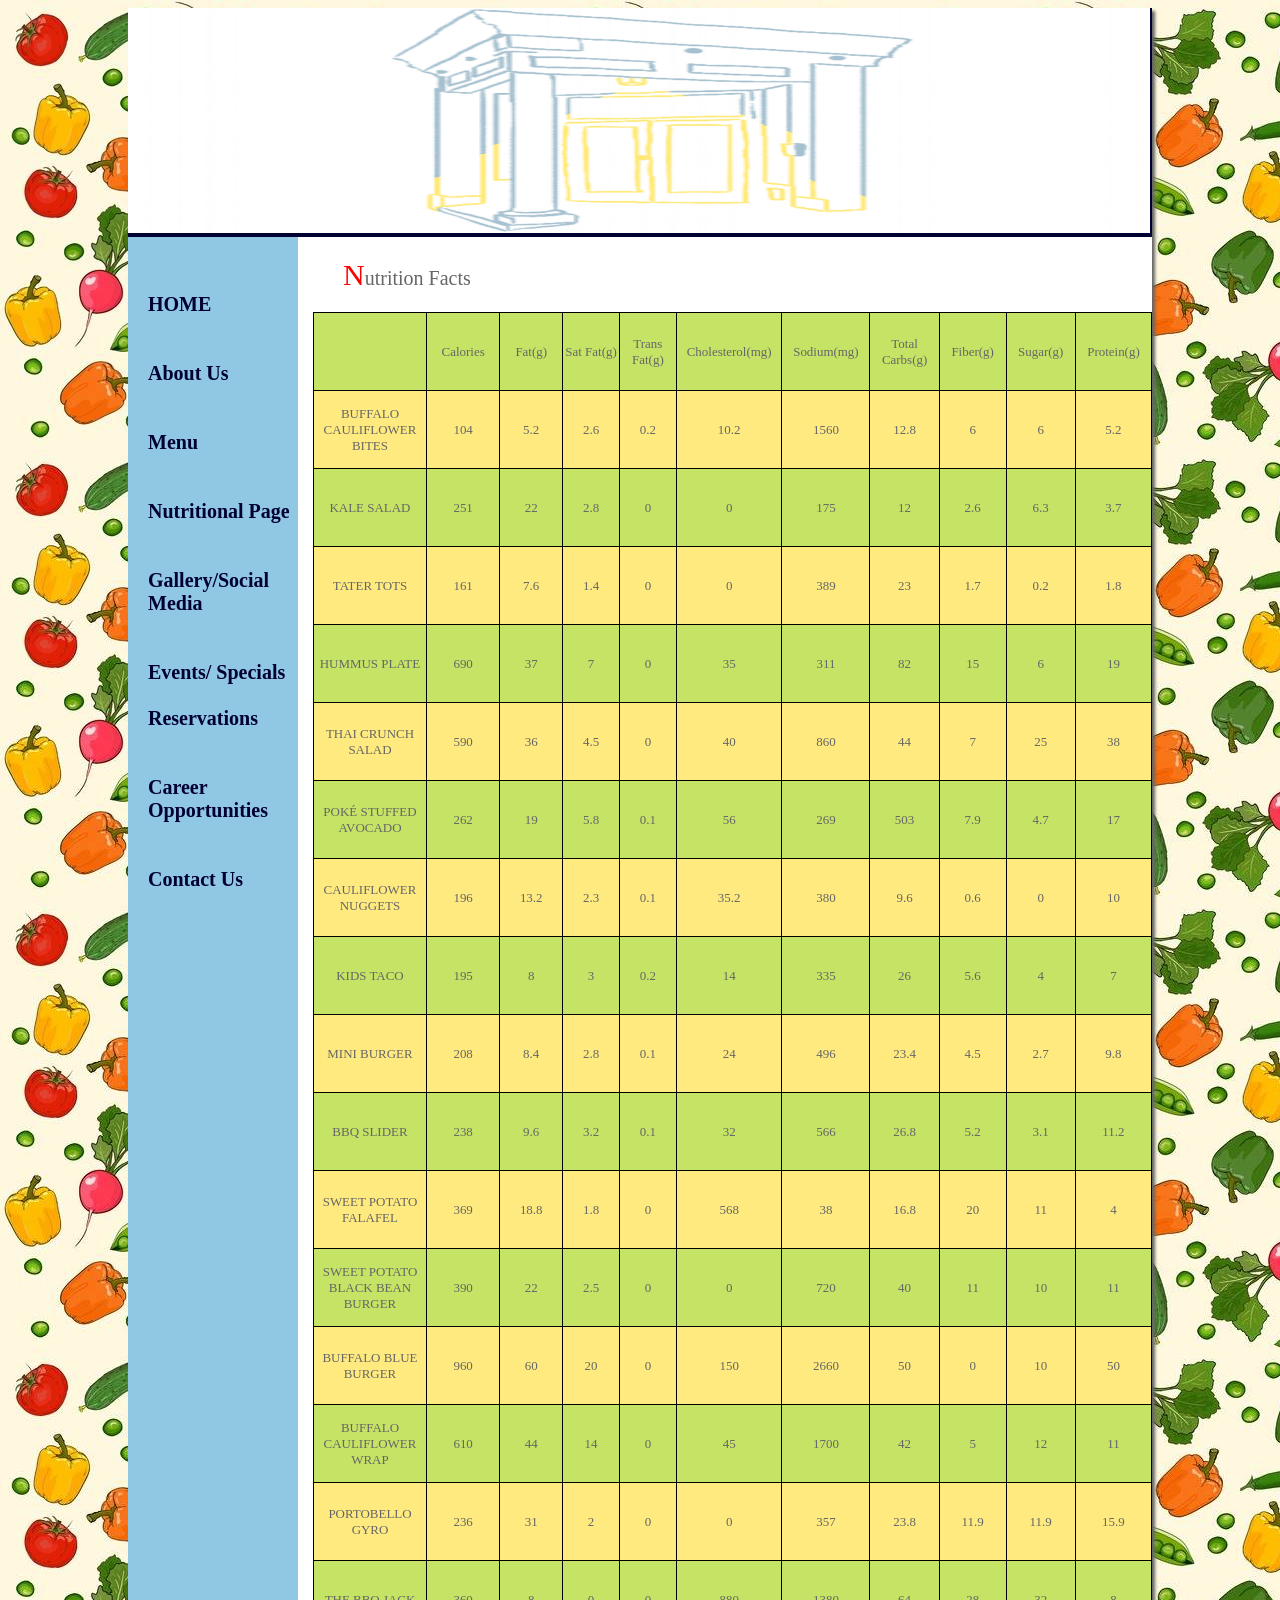
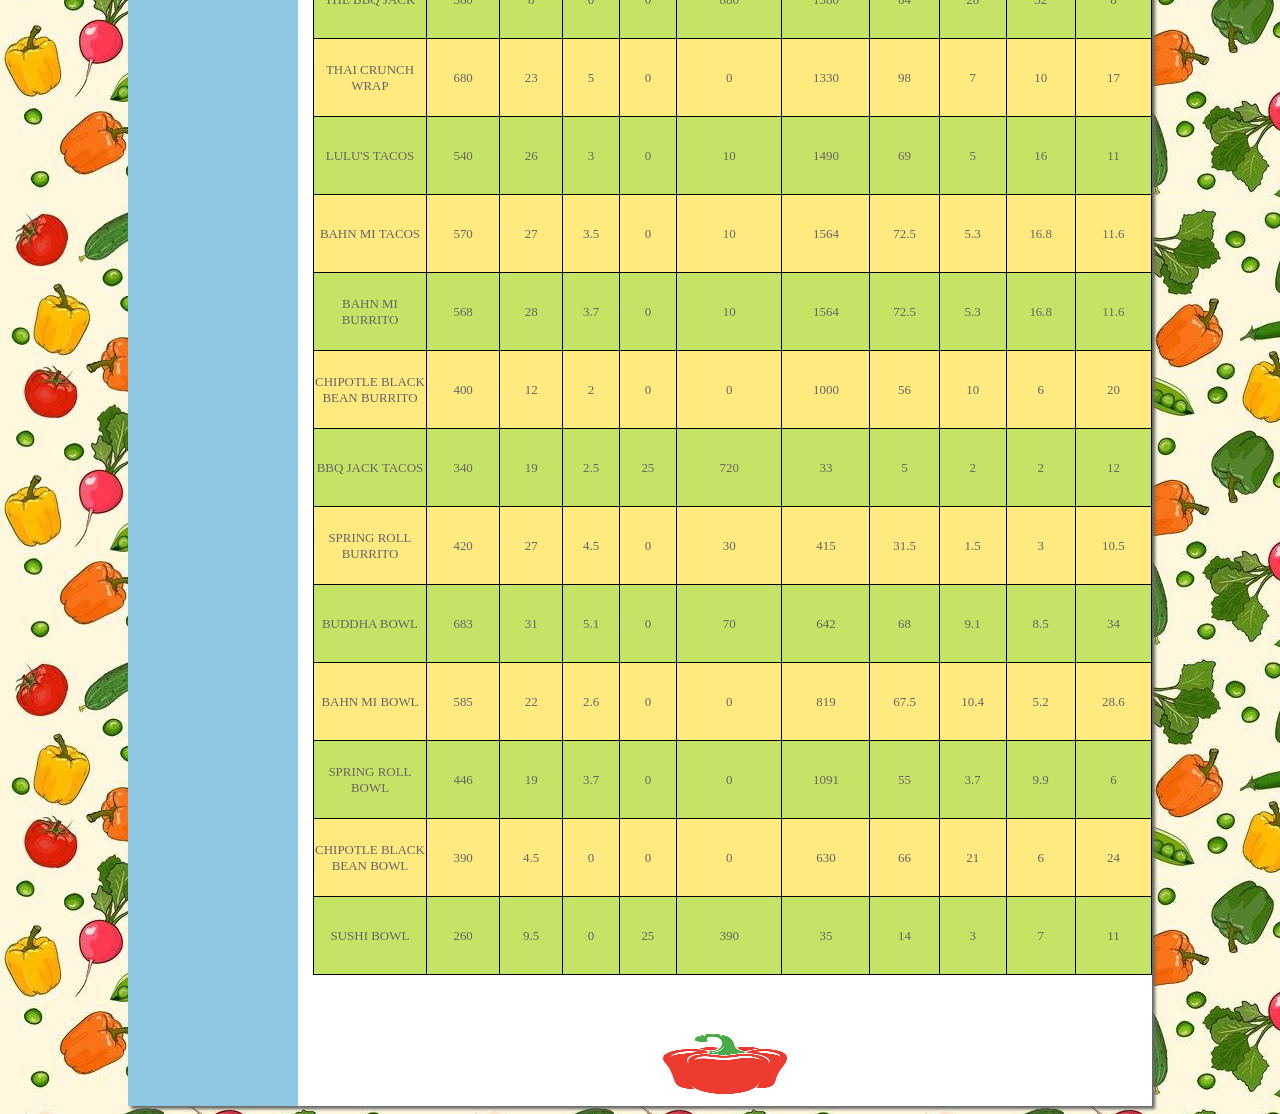
<file: NutritionalPage.html>
<!DOCTYPE html>
<html lang="en">
<head>
<title>Nutrition Facts</title>
<link rel="icon" href="favicon.ico" type="image/ico" />
<meta charset="utf-8">
<meta name="viewport" content="width=device-width, initial-scale=1.0">
<link rel="stylesheet" href="main.css">
<link href="main.css" rel="stylesheet" type="text/css">
<link href="tStyle.css" rel="stylesheet" type="text/css">
<!--[if lt IE 9]>
<script src="http://html5shim.googlecode.com/svn/trunk/html5.js">
</script>
<![endif]-->
</head>

<!--
Zachary Christensen
Nutritional Page
09/16/18
< -->

<a name="toppage">
<body>
<div id="wrapper">

<header>
<img src="assets/Logo.jpg" width="1022px" height="225px" usemap="#Map">
<map name="Map">
  <area shape="rect" coords="9,7,1063,215" href="index.html" target="_blank" alt="Home Page">
</map>
  
<nav><br><br>
<ul>
  <li><a href="index.html">HOME</a></li>
  <br><br><li><a href="AboutUs.html">About Us</a></li>
  <br><br><li><a href="menu.html">Menu</a></li>
  <br><br><li><a href="NutritionalPage.html">Nutritional Page</a></li>
  <br><br><li><a href="gallery and social media.html">Gallery/Social Media</a></li>
  <br><br><li><a href="events and specials.html">Events/
  Specials
  <br><br><li><a href="reservations.html">Reservations</a></li>
  <br><br><li><a href="career opportunities.html">Career Opportunities</a></li>
  <br><br><li><a href="contact us.html">Contact Us</a></li>
  </ul>
</nav>
</header>
<main>
   <p>Nutrition Facts</p>
   <table>
		<tr>
		   <td id="colFoodName"></td>
		   <td id="colCalories">&#160;Calories&#160;</td>
		   <td id="colFat">&#160;Fat(g)&#160;</td>
		   <td id="colSatFat">Sat Fat(g)</td>
		   <td id="colTransFat">Trans Fat(g)</td>
		   <td id="colCholesterol">Cholesterol(mg)</td>
		   <td id="colSodium">Sodium(mg)</td>
		   <td id="colTotalCarbs">Total Carbs(g)</td>
		   <td id="colFiber">Fiber(g)</td>
		   <td id="colSugar">Sugar(g)</td>
		   <td id="colProtein">Protein(g)</td>
		</tr>
		<tr>
		   <td id="colFoodName">BUFFALO CAULIFLOWER BITES</td>
		   <td id="colCalories">104</td>
		   <td id="colFat">5.2</td>
		   <td id="colSatFat">2.6</td>
		   <td id="colTransFat">0.2</td>
		   <td id="colCholesterol">10.2</td>
		   <td id="colSodium">1560</td>
		   <td id="colTotalCarbs">12.8</td>
		   <td id="colFiber">6</td>
		   <td id="colSugar">6</td>
		   <td id="colProtein">5.2</td>
		</tr>
		<tr>
		   <td id="colFoodName">KALE SALAD</td>
		   <td id="colCalories">251</td>
		   <td id="colFat">22</td>
		   <td id="colSatFat">2.8</td>
		   <td id="colTransFat">0</td>
		   <td id="colCholesterol">0</td>
		   <td id="colSodium">175</td>
		   <td id="colTotalCarbs">12</td>
		   <td id="colFiber">2.6</td>
		   <td id="colSugar">6.3</td>
		   <td id="colProtein">3.7</td>
		</tr>
		<tr>
		   <td id="colFoodName">TATER TOTS</td>
		   <td id="colCalories">161</td>
		   <td id="colFat">7.6</td>
		   <td id="colSatFat">1.4</td>
		   <td id="colTransFat">0</td>
		   <td id="colCholesterol">0</td>
		   <td id="colSodium">389</td>
		   <td id="colTotalCarbs">23</td>
		   <td id="colFiber">1.7</td>
		   <td id="colSugar">0.2</td>
		   <td id="colProtein">1.8</td>
		</tr>
		<tr>
		   <td id="colFoodName">HUMMUS PLATE</td>
		   <td id="colCalories">690</td>
		   <td id="colFat">37</td>
		   <td id="colSatFat">7</td>
		   <td id="colTransFat">0</td>
		   <td id="colCholesterol">35</td>
		   <td id="colSodium">311</td>
		   <td id="colTotalCarbs">82</td>
		   <td id="colFiber">15</td>
		   <td id="colSugar">6</td>
		   <td id="colProtein">19</td>
		</tr>
		<tr>
		   <td id="colFoodName">THAI CRUNCH SALAD</td>
		   <td id="colCalories">590</td>
		   <td id="colFat">36</td>
		   <td id="colSatFat">4.5</td>
		   <td id="colTransFat">0</td>
		   <td id="colCholesterol">40</td>
		   <td id="colSodium">860</td>
		   <td id="colTotalCarbs">44</td>
		   <td id="colFiber">7</td>
		   <td id="colSugar">25</td>
		   <td id="colProtein">38</td>
		</tr>
		<tr>
		   <td id="colFoodName">POK&#201; STUFFED AVOCADO</td>
		   <td id="colCalories">262</td>
		   <td id="colFat">19</td>
		   <td id="colSatFat">5.8</td>
		   <td id="colTransFat">0.1</td>
		   <td id="colCholesterol">56</td>
		   <td id="colSodium">269</td>
		   <td id="colTotalCarbs">503</td>
		   <td id="colFiber">7.9</td>
		   <td id="colSugar">4.7</td>
		   <td id="colProtein">17</td>
		</tr>
		<tr>
		   <td id="colFoodName">CAULIFLOWER NUGGETS</td>
		   <td id="colCalories">196</td>
		   <td id="colFat">13.2</td>
		   <td id="colSatFat">2.3</td>
		   <td id="colTransFat">0.1</td>
		   <td id="colCholesterol">35.2</td>
		   <td id="colSodium">380</td>
		   <td id="colTotalCarbs">9.6</td>
		   <td id="colFiber">0.6</td>
		   <td id="colSugar">0</td>
		   <td id="colProtein">10</td>
		</tr>
		<tr>
		   <td id="colFoodName">KIDS TACO</td>
		   <td id="colCalories">195</td>
		   <td id="colFat">8</td>
		   <td id="colSatFat">3</td>
		   <td id="colTransFat">0.2</td>
		   <td id="colCholesterol">14</td>
		   <td id="colSodium">335</td>
		   <td id="colTotalCarbs">26</td>
		   <td id="colFiber">5.6</td>
		   <td id="colSugar">4</td>
		   <td id="colProtein">7</td>
		</tr>
		<tr>
		   <td id="colFoodName">MINI BURGER</td>
		   <td id="colCalories">208</td>
		   <td id="colFat">8.4</td>
		   <td id="colSatFat">2.8</td>
		   <td id="colTransFat">0.1</td>
		   <td id="colCholesterol">24</td>
		   <td id="colSodium">496</td>
		   <td id="colTotalCarbs">23.4</td>
		   <td id="colFiber">4.5</td>
		   <td id="colSugar">2.7</td>
		   <td id="colProtein">9.8</td>
		</tr>
		<tr>
		   <td id="colFoodName">BBQ SLIDER</td>
		   <td id="colCalories">238</td>
		   <td id="colFat">9.6</td>
		   <td id="colSatFat">3.2</td>
		   <td id="colTransFat">0.1</td>
		   <td id="colCholesterol">32</td>
		   <td id="colSodium">566</td>
		   <td id="colTotalCarbs">26.8</td>
		   <td id="colFiber">5.2</td>
		   <td id="colSugar">3.1</td>
		   <td id="colProtein">11.2</td>
		</tr>
		<tr>
		   <td id="colFoodName">SWEET POTATO FALAFEL</td>
		   <td id="colCalories">369</td>
		   <td id="colFat">18.8</td>
		   <td id="colSatFat">1.8</td>
		   <td id="colTransFat">0</td>
		   <td id="colCholesterol">568</td>
		   <td id="colSodium">38</td>
		   <td id="colTotalCarbs">16.8</td>
		   <td id="colFiber">20</td>
		   <td id="colSugar">11</td>
		   <td id="colProtein">4</td>
		</tr>
		<tr>
		   <td id="colFoodName">SWEET POTATO BLACK BEAN BURGER</td>
		   <td id="colCalories">390</td>
		   <td id="colFat">22</td>
		   <td id="colSatFat">2.5</td>
		   <td id="colTransFat">0</td>
		   <td id="colCholesterol">0</td>
		   <td id="colSodium">720</td>
		   <td id="colTotalCarbs">40</td>
		   <td id="colFiber">11</td>
		   <td id="colSugar">10</td>
		   <td id="colProtein">11</td>
		</tr>
		<tr>
		   <td id="colFoodName">BUFFALO BLUE BURGER</td>
		   <td id="colCalories">960</td>
		   <td id="colFat">60</td>
		   <td id="colSatFat">20</td>
		   <td id="colTransFat">0</td>
		   <td id="colCholesterol">150</td>
		   <td id="colSodium">2660</td>
		   <td id="colTotalCarbs">50</td>
		   <td id="colFiber">0</td>
		   <td id="colSugar">10</td>
		   <td id="colProtein">50</td>
		</tr>
		<tr>
		   <td id="colFoodName">BUFFALO CAULIFLOWER WRAP</td>
		   <td id="colCalories">610</td>
		   <td id="colFat">44</td>
		   <td id="colSatFat">14</td>
		   <td id="colTransFat">0</td>
		   <td id="colCholesterol">45</td>
		   <td id="colSodium">1700</td>
		   <td id="colTotalCarbs">42</td>
		   <td id="colFiber">5</td>
		   <td id="colSugar">12</td>
		   <td id="colProtein">11</td>
		</tr>
		<tr>
		   <td id="colFoodName">PORTOBELLO GYRO</td>
		   <td id="colCalories">236</td>
		   <td id="colFat">31</td>
		   <td id="colSatFat">2</td>
		   <td id="colTransFat">0</td>
		   <td id="colCholesterol">0</td>
		   <td id="colSodium">357</td>
		   <td id="colTotalCarbs">23.8</td>
		   <td id="colFiber">11.9</td>
		   <td id="colSugar">11.9</td>
		   <td id="colProtein">15.9</td>
		</tr>
		<tr>
		   <td id="colFoodName">THE BBQ JACK</td>
		   <td id="colCalories">360</td>
		   <td id="colFat">8</td>
		   <td id="colSatFat">0</td>
		   <td id="colTransFat">0</td>
		   <td id="colCholesterol">880</td>
		   <td id="colSodium">1380</td>
		   <td id="colTotalCarbs">64</td>
		   <td id="colFiber">28</td>
		   <td id="colSugar">32</td>
		   <td id="colProtein">8</td>
		</tr>
		<tr>
		   <td id="colFoodName">THAI CRUNCH WRAP</td>
		   <td id="colCalories">680</td>
		   <td id="colFat">23</td>
		   <td id="colSatFat">5</td>
		   <td id="colTransFat">0</td>
		   <td id="colCholesterol">0</td>
		   <td id="colSodium">1330</td>
		   <td id="colTotalCarbs">98</td>
		   <td id="colFiber">7</td>
		   <td id="colSugar">10</td>
		   <td id="colProtein">17</td>
		</tr>
		<tr>
		   <td id="colFoodName">LULU'S TACOS</td>
		   <td id="colCalories">540</td>
		   <td id="colFat">26</td>
		   <td id="colSatFat">3</td>
		   <td id="colTransFat">0</td>
		   <td id="colCholesterol">10</td>
		   <td id="colSodium">1490</td>
		   <td id="colTotalCarbs">69</td>
		   <td id="colFiber">5</td>
		   <td id="colSugar">16</td>
		   <td id="colProtein">11</td>
		</tr>
		<tr>
		   <td id="colFoodName">BAHN MI TACOS</td>
		   <td id="colCalories">570</td>
		   <td id="colFat">27</td>
		   <td id="colSatFat">3.5</td>
		   <td id="colTransFat">0</td>
		   <td id="colCholesterol">10</td>
		   <td id="colSodium">1564</td>
		   <td id="colTotalCarbs">72.5</td>
		   <td id="colFiber">5.3</td>
		   <td id="colSugar">16.8</td>
		   <td id="colProtein">11.6</td>
		</tr>
		<tr>
		   <td id="colFoodName">BAHN MI BURRITO</td>
		   <td id="colCalories">568</td>
		   <td id="colFat">28</td>
		   <td id="colSatFat">3.7</td>
		   <td id="colTransFat">0</td>
		   <td id="colCholesterol">10</td>
		   <td id="colSodium">1564</td>
		   <td id="colTotalCarbs">72.5</td>
		   <td id="colFiber">5.3</td>
		   <td id="colSugar">16.8</td>
		   <td id="colProtein">11.6</td>
		</tr>
		<tr>
		   <td id="colFoodName">CHIPOTLE BLACK BEAN BURRITO</td>
		   <td id="colCalories">400</td>
		   <td id="colFat">12</td>
		   <td id="colSatFat">2</td>
		   <td id="colTransFat">0</td>
		   <td id="colCholesterol">0</td>
		   <td id="colSodium">1000</td>
		   <td id="colTotalCarbs">56</td>
		   <td id="colFiber">10</td>
		   <td id="colSugar">6</td>
		   <td id="colProtein">20</td>
		</tr>
		<tr>
		   <td id="colFoodName">BBQ JACK TACOS</td>
		   <td id="colCalories">340</td>
		   <td id="colFat">19</td>
		   <td id="colSatFat">2.5</td>
		   <td id="colTransFat">25</td>
		   <td id="colCholesterol">720</td>
		   <td id="colSodium">33</td>
		   <td id="colTotalCarbs">5</td>
		   <td id="colFiber">2</td>
		   <td id="colSugar">2</td>
		   <td id="colProtein">12</td>
		</tr>
		<tr>
		   <td id="colFoodName">SPRING ROLL BURRITO</td>
		   <td id="colCalories">420</td>
		   <td id="colFat">27</td>
		   <td id="colSatFat">4.5</td>
		   <td id="colTransFat">0</td>
		   <td id="colCholesterol">30</td>
		   <td id="colSodium">415</td>
		   <td id="colTotalCarbs">31.5</td>
		   <td id="colFiber">1.5</td>
		   <td id="colSugar">3</td>
		   <td id="colProtein">10.5</td>
		</tr>
		<tr>
		   <td id="colFoodName">BUDDHA BOWL</td>
		   <td id="colCalories">683</td>
		   <td id="colFat">31</td>
		   <td id="colSatFat">5.1</td>
		   <td id="colTransFat">0</td>
		   <td id="colCholesterol">70</td>
		   <td id="colSodium">642</td>
		   <td id="colTotalCarbs">68</td>
		   <td id="colFiber">9.1</td>
		   <td id="colSugar">8.5</td>
		   <td id="colProtein">34</td>
		</tr>
		<tr>
		   <td id="colFoodName">BAHN MI BOWL</td>
		   <td id="colCalories">585</td>
		   <td id="colFat">22</td>
		   <td id="colSatFat">2.6</td>
		   <td id="colTransFat">0</td>
		   <td id="colCholesterol">0</td>
		   <td id="colSodium">819</td>
		   <td id="colTotalCarbs">67.5</td>
		   <td id="colFiber">10.4</td>
		   <td id="colSugar">5.2</td>
		   <td id="colProtein">28.6</td>
		</tr>
		<tr>
		   <td id="colFoodName">SPRING ROLL BOWL</td>
		   <td id="colCalories">446</td>
		   <td id="colFat">19</td>
		   <td id="colSatFat">3.7</td>
		   <td id="colTransFat">0</td>
		   <td id="colCholesterol">0</td>
		   <td id="colSodium">1091</td>
		   <td id="colTotalCarbs">55</td>
		   <td id="colFiber">3.7</td>
		   <td id="colSugar">9.9</td>
		   <td id="colProtein">6</td>
		</tr>
		<tr>
		   <td id="colFoodName">CHIPOTLE BLACK BEAN BOWL</td>
		   <td id="colCalories">390</td>
		   <td id="colFat">4.5</td>
		   <td id="colSatFat">0</td>
		   <td id="colTransFat">0</td>
		   <td id="colCholesterol">0</td>
		   <td id="colSodium">630</td>
		   <td id="colTotalCarbs">66</td>
		   <td id="colFiber">21</td>
		   <td id="colSugar">6</td>
		   <td id="colProtein">24</td>
		</tr>
		<tr>
		   <td id="colFoodName">SUSHI BOWL</td>
		   <td id="colCalories">260</td>
		   <td id="colFat">9.5</td>
		   <td id="colSatFat">0</td>
		   <td id="colTransFat">25</td>
		   <td id="colCholesterol">390</td>
		   <td id="colSodium">35</td>
		   <td id="colTotalCarbs">14</td>
		   <td id="colFiber">3</td>
		   <td id="colSugar">7</td>
		   <td id="colProtein">11</td>
		</tr>
		

   </table>

</main>

<footer>

<div id="footer">

<br><br><br><br><a href="#toppage"><img src="assets/Red Pepper.jpg" width="124" height="60"><a/>
</div>
</footer>

</div>
</body>
</html>
</file>
<file: main.css>
body { background-image:url("assets/Vegetable Background.jpg");
	  background-color: #FFFFFF;
      color: #666666;
	  font-family: Verdana;}
	  
	  
main{ background-color: #FFFFFF;
      margin-left:170px;
	  padding-top:1px;
	  padding-bottom:1px;
	  }
	header, nav, main, footer{display:block;}  

main img{ float: left;
         padding-right:20px;
		 padding-bottom:20px;}
		 
main ul{list-style-position:inside;}
	  
	  
header{ background-color: #000033;
       color: #FFFFFF;
	   font-family: Georgia;}
	   

	
	ul { 
    font-size: 20px;
	margin-left: 20px;}

ol{font-size: 20px;
  margin-left: 20px;
}  
    
p:first-letter {
	font-family: Georgia, "Times New Roman", Times, serif;
	font-size: 30px;
	color: #FF0000;
	padding-left: 30px;
	
     }
  

nav{ font-weight: bold; 
     float: left;
	 width: 160px;
	 padding-top:20px;
	 padding-bottom:0px;
	 padding-left:20px;
	 padding-right:5px;
	}
nav a { text-decoration: none; transition: color 3s ease-out; }
nav a:link { color: #000033; }
nav a:visited { color: #344873; }
nav a:hover { color: #FFFFFF; }
nav ul{list-style-type:none;
     margin:0;
     padding-left:0;}
h2{ color: #3399CC;
    font-family: Georgia;}
	
h3 {
    font-size: 20px;
}
p {
    font-size: 20px;

}


		 
footer{ font-size: .70em;
      font-style: italic;
	  text-align: center;
	  padding:10px;
	  margin-left:170px;
      background-color:#FFFFFF;}
	  
#wrapper{min-width:700px;
         max-width:1024px;
		 margin-right:auto;
		 margin-left:auto;
		 background-color:#90C7E3;
		 box-shadow:3px 3px 3px  #666666;}
</file>
<file: tStyle.css>
table, th, td {
	border: 1px solid black;
	border-collapse: collapse;
	font-size: 0.90em;
	height: 75px;
	text-align: center;
}
tr:nth-child(even) {
	background-color: #ffea7f; /*yellow*/
}
tr:nth-child(odd) {
	background-color:#c5e465; /*green*/
}
td {
	width: 300px;
}
</file>
